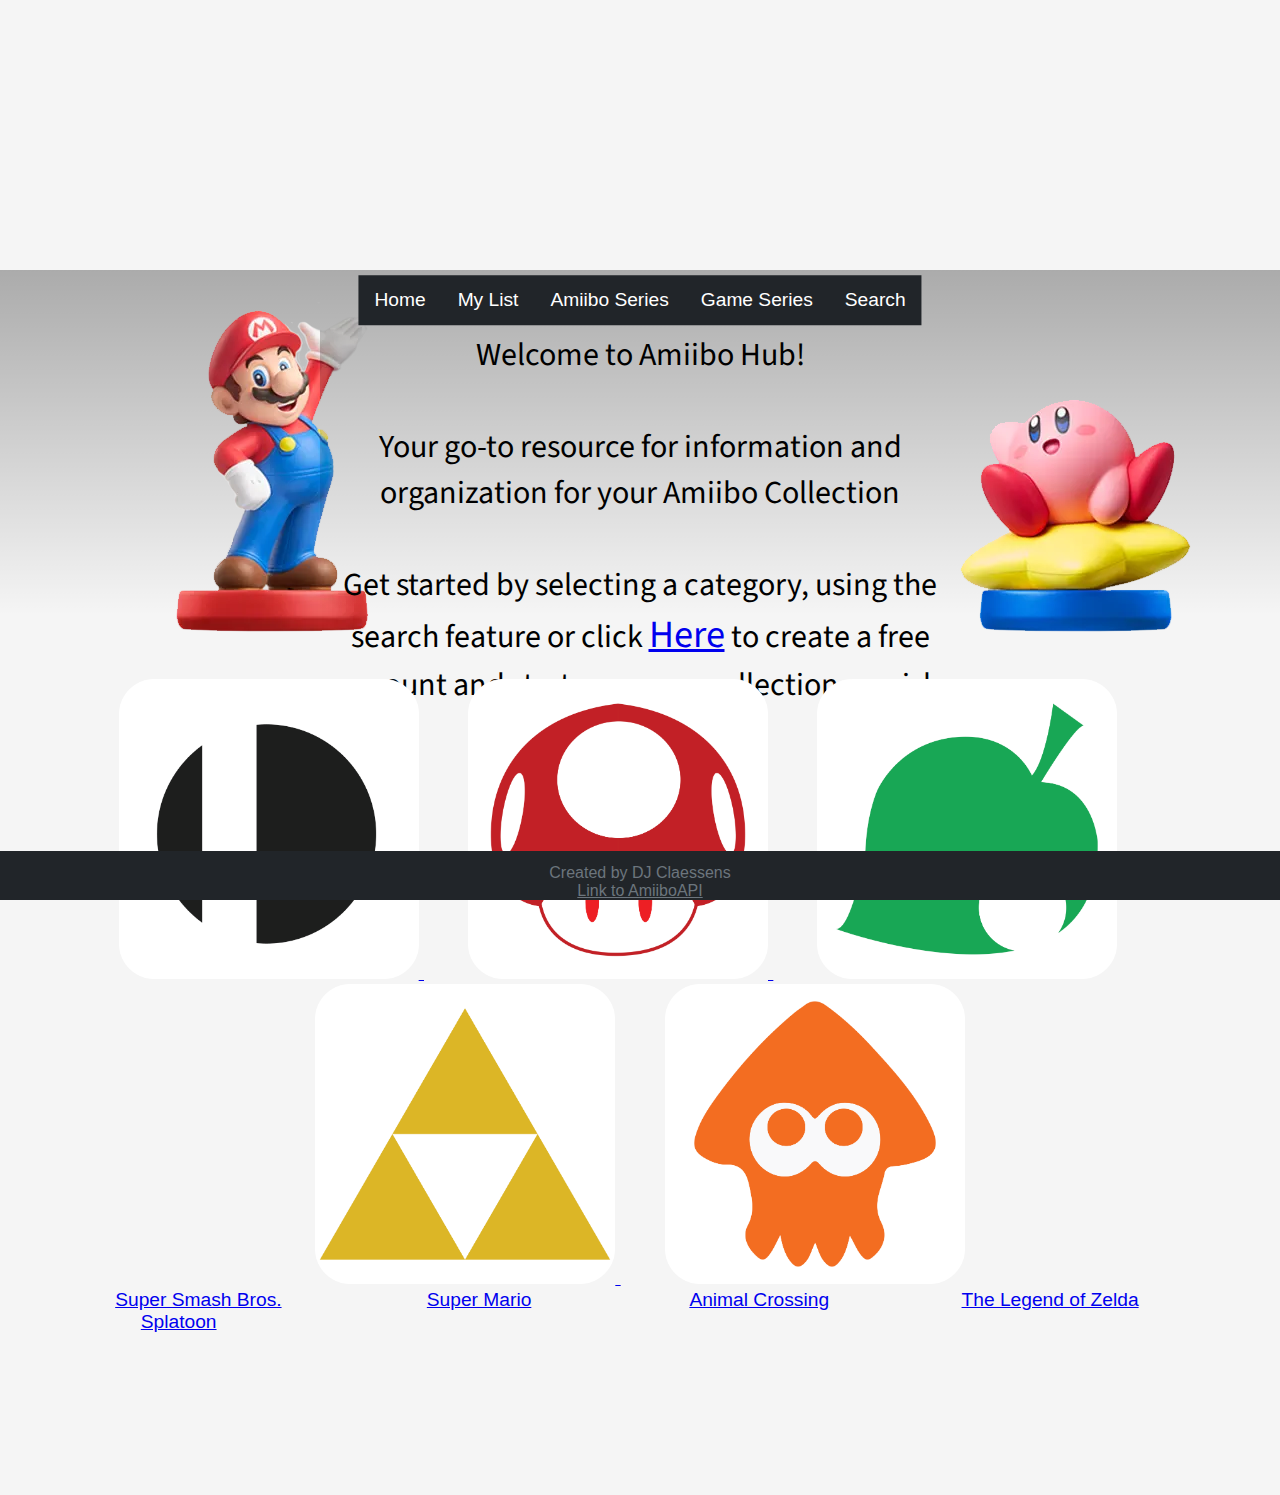
<file: isdprj4/index.html>
<!DOCTYPE html>
<html lang="">
<head>
    <meta charset="utf-8">
    <meta name="viewport" content="width=device-width, initial-scale=1.0">
    
<!--FONT IMPORTS-->
<!--HEADING FONT-->
<link rel="preconnect" href="https://fonts.gstatic.com">
<link href="https://fonts.googleapis.com/css2?family=Source+Sans+Pro:wght@400;900&display=swap" rel="stylesheet">    
    
<!--CONTENT FONT-->
<link rel="preconnect" href="https://fonts.gstatic.com">
<link href="https://fonts.googleapis.com/css2?family=Source+Sans+Pro&display=swap" rel="stylesheet">
    
<!--FAVICON CODE-->
    <link rel="apple-touch-icon" sizes="180x180" href="apple-touch-icon.png">
<link rel="icon" type="image/png" sizes="32x32" href="favicon-32x32.png">
<link rel="icon" type="image/png" sizes="16x16" href="favicon-16x16.png">
<link rel="manifest" href="site.webmanifest">
<link rel="mask-icon" href="safari-pinned-tab.svg" color="#5bbad5">
<meta name="msapplication-TileColor" content="#2b5797">
<meta name="theme-color" content="#ffffff">
    
    <title>Amiibo Hub</title>
    <title>Amiibo Hub</title>
</head>

<body>
<!--HEADER IMAGE-->
<div class="hero-image">
  <div class="hero-text">
    <h1 style="font-size:50px"></h1>
      
      
<!--NAV BAR -->
      <ul>
          <li><a class="active" href="index.html">Home</a></li>
          <li><a href="myList.html">My List</a></li>
          <li><a href="amiiboSeries.html">Amiibo Series</a></li>
          <li><a href="gameSeries.html">Game Series</a></li>
          <li><a href="search.html">Search</a></li>
</ul>
</div>
</div>
    
    <div class="grid">
<div class="cell col3a"><img src="img/mario.png"></div>
        
        <div class="cell col3b"><p>Welcome to Amiibo Hub!
    <br><br>
    Your go-to resource for information and organization for your Amiibo Collection
        <br><br>
        Get started by selecting a category, using the search feature or click <a href="myList.html">Here</a> to create a free account and start your own collection or wish list
</p></div>
        
        <div class="cell col3c"><img src="img/kirby.png"></div>
    </div>
<!--    <h1>Super Smash Bros. Super Mario Animal Crossing The Legend of Zelda Splatoon</h1>-->
    
    
<div class="logos">
    <a href="gameSeries.html" class="logo1">
<img src="img/smashlogo.png" alt="Super Smash Bros" style="width:300px;height:300px;">
    </a>
    
    <a href="gameSeries.html" class="logo2">
<img src="img/mariologo.png" alt="Mario" style="width:300px;height:300px;">
    </a>
    
    <a href="gameSeries.html" class="logo3">
<img src="img/animalcrossinglogo.png" alt="Animal Crossing" style="width:300px;height:300px;">
    </a>
    
    <a href="gameSeries.html" class="logo4">
<img src="img/zeldalogo.png" alt="The Legend of Zelda" style="width:300px;height:300px;">
    </a>
    
    <a  href="gameSeries.html" class="logo5">
<img src="img/splatoonlogo.png" alt="Splatoon" style="width:300px;height:300px;">
    </a>
    </div>
    
    <a class="smash" href="amiiboSeries.html">Super Smash Bros.</a>
    <a class="mario" href="gameSeries.html">Super Mario</a>
    <a class="ac" href="gameSeries.html">Animal Crossing</a>
    <a class="loz" href="gameSeries.html">The Legend of Zelda</a>
    <a class="splatoon" href="gameSeries.html">Splatoon</a>

    <br>
    <br>
    <br>
    <br>
    <br>  
    <br>
    <br>
    <br>
    <br>
    <br>
    <footer>
       Created by DJ Claessens <br><a href="https://amiiboapi.com" class="resourcelink">Link to AmiiboAPI</a>
</footer>
    
</body>
</html>
<link rel="stylesheet" href="css/stylesheet.css">
</file>
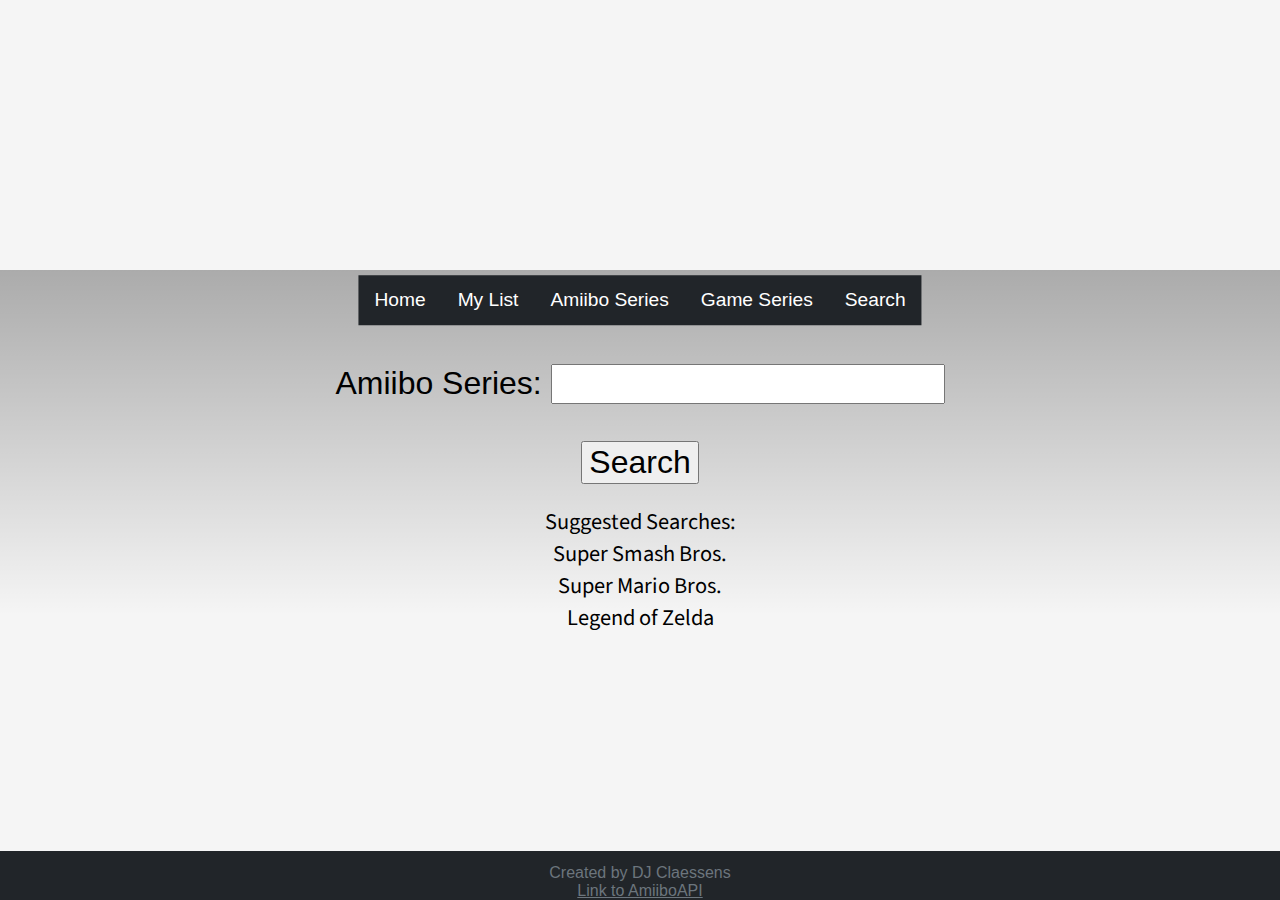
<file: isdprj4/amiiboSeries.html>
<!DOCTYPE html>
<html lang="">
<head>
    <meta charset="utf-8">
    <meta name="viewport" content="width=device-width, initial-scale=1.0">

<!--FONT IMPORTS-->
<!--HEADING FONT-->
<link rel="preconnect" href="https://fonts.gstatic.com">
<link href="https://fonts.googleapis.com/css2?family=Source+Sans+Pro:wght@400;900&display=swap" rel="stylesheet">    
    
<!--CONTENT FONT-->
<link rel="preconnect" href="https://fonts.gstatic.com">
<link href="https://fonts.googleapis.com/css2?family=Source+Sans+Pro&display=swap" rel="stylesheet">
    
<!--FAVICON CODE-->
    <link rel="apple-touch-icon" sizes="180x180" href="apple-touch-icon.png">
<link rel="icon" type="image/png" sizes="32x32" href="favicon-32x32.png">
<link rel="icon" type="image/png" sizes="16x16" href="favicon-16x16.png">
<link rel="manifest" href="site.webmanifest">
<link rel="mask-icon" href="safari-pinned-tab.svg" color="#5bbad5">
<meta name="msapplication-TileColor" content="#2b5797">
<meta name="theme-color" content="#ffffff">

    <title>Amiibo Hub</title>
</head>

<body>
<!--HEADER IMAGE-->
<div class="hero-image">
  <div class="hero-text">
    <h1 style="font-size:50px"></h1>
      
      
<!--NAV BAR -->
      <ul>
          <li><a class="active" href="index.html">Home</a></li>
          <li><a href="myList.html">My List</a></li>
          <li><a href="amiiboSeries.html">Amiibo Series</a></li>
          <li><a href="gameSeries.html">Game Series</a></li>
          <li><a href="search.html">Search</a></li>
      </ul>
      
  </div>
</div>
    
    <div class="grid">
<div class="cell col3a"></div>
        <div class="cell col3b"><form class="input" action="/action_page.php">
          <form>
        <label for="fname">Amiibo Series:</label>
        <input class="searchBar" type="text" id="searchTxt" name="searchText"><br><br>
        <input class="searchButton" type="button" onclick="searchName()" value="Search">
      </form>
 
</form>
            <p class="suggest">Suggested Searches:
            <br> Super Smash Bros.
            <br> Super Mario Bros.
            <br> Legend of Zelda
            </p>
    </div>
        
        <div class="cell col3c"></div>
    </div>
  <br>
                <br>
                <br>
                <br>
    <div id="id01"></div>
    
<!--API STUFF HERE-->
<script>

const searchName = () => {
  var xmlhttp = new XMLHttpRequest();
  var hostname = "https://amiiboapi.com/api/amiibo/?amiiboSeries=";
  var paramName = document.getElementById("searchTxt").value;
  console.log("PARAM: " + paramName);
  var url = hostname + paramName;
  //Preparing my request to the API 
  xmlhttp.onreadystatechange = function() {
  //Make sure the repsonse from the aAPI is successful
    if (this.readyState == 4 && this.status == 200) {
  //taking th response from the API and making it code readable
      var myArr = JSON.parse(this.responseText);
      removeElementsByClass("previewImage");
      removeElementsByClass("amiiboCharacterName");
      removeElementsByClass("errorMessage");
      displaySearchRequest(myArr);
    } else if (this.status == 404){
      document.getElementById("id01").innerHTML += "<h1 class=\"errorMessage\">404 Error, Not found!</h1>";
      removeElementsByClass("previewImage");
      removeElementsByClass("amiiboCharacterName");
    }
  };
  //Begins request
  xmlhttp.open("GET", url, true);
  xmlhttp.send();

  function removeElementsByClass(className){
    const elements = document.getElementsByClassName(className);
    while(elements.length > 0){
        elements[0].parentNode.removeChild(elements[0]);
    }
  }

  function displaySearchRequest(arr) {
    var amiiboImage = [];
    var amiiboArray = arr.amiibo;
    var amiiboDescArray =[];
  //    i means incriment
    var i;
  //loop
    for(i = 0; i < amiiboArray.length; i++) {
      amiiboImage.push(amiiboArray[i].image); 
        var amiiboDesc = "Amiibo Series: " + amiiboArray[i].amiiboSeries + "<br> Character: " + amiiboArray[i].character + "<br> Game Series: " + amiiboArray[i].gameSeries + "<br> Name: " + amiiboArray[i].name + "<br> Type: " + amiiboArray[i].type;
        amiiboDescArray.push(amiiboDesc);
    }
    i=0;
  //strigify turns JSON data into a string

  //  document.getElementById("id01").innerHTML = JSON.stringify(arr);}
    for(i = 0; i < amiiboArray.length; i++) {
        var imageTag = "<img class=\"previewImage\" src=\"" + amiiboImage[i] + "\" alt=\"" + amiiboArray.charcter + "\" style=\"width=\"300px\" height=\"300px\">"
        
        var detailsTag = "<details class=\"amiiboCharacterName\" ><summary>" + amiiboArray[i].name + "</summary><p> "+ amiiboDescArray[i] +  "<p></details>";
        document.getElementById("id01").innerHTML += imageTag;
        document.getElementById("id01").innerHTML += detailsTag;
    }
  }
    
  //    pulling from the API which displays ints information in an array, so we say array.amiibo, the name at the top, [0], image and that gives us the image url
  //    document.getElementById("id01").innerHTML = amiiboImage[0];}
}
</script>
    <br>
    <br>
    <br>
    <br>
    <br>  
    <br>
    <br>
    <br>
    <br>
    <br>
<footer>
Created by DJ Claessens <br><a href="https://amiiboapi.com" class="resourcelink">Link to AmiiboAPI</a>
</footer>
    
</body>
</html>
<link rel="stylesheet" href="css/stylesheet.css">
</file>
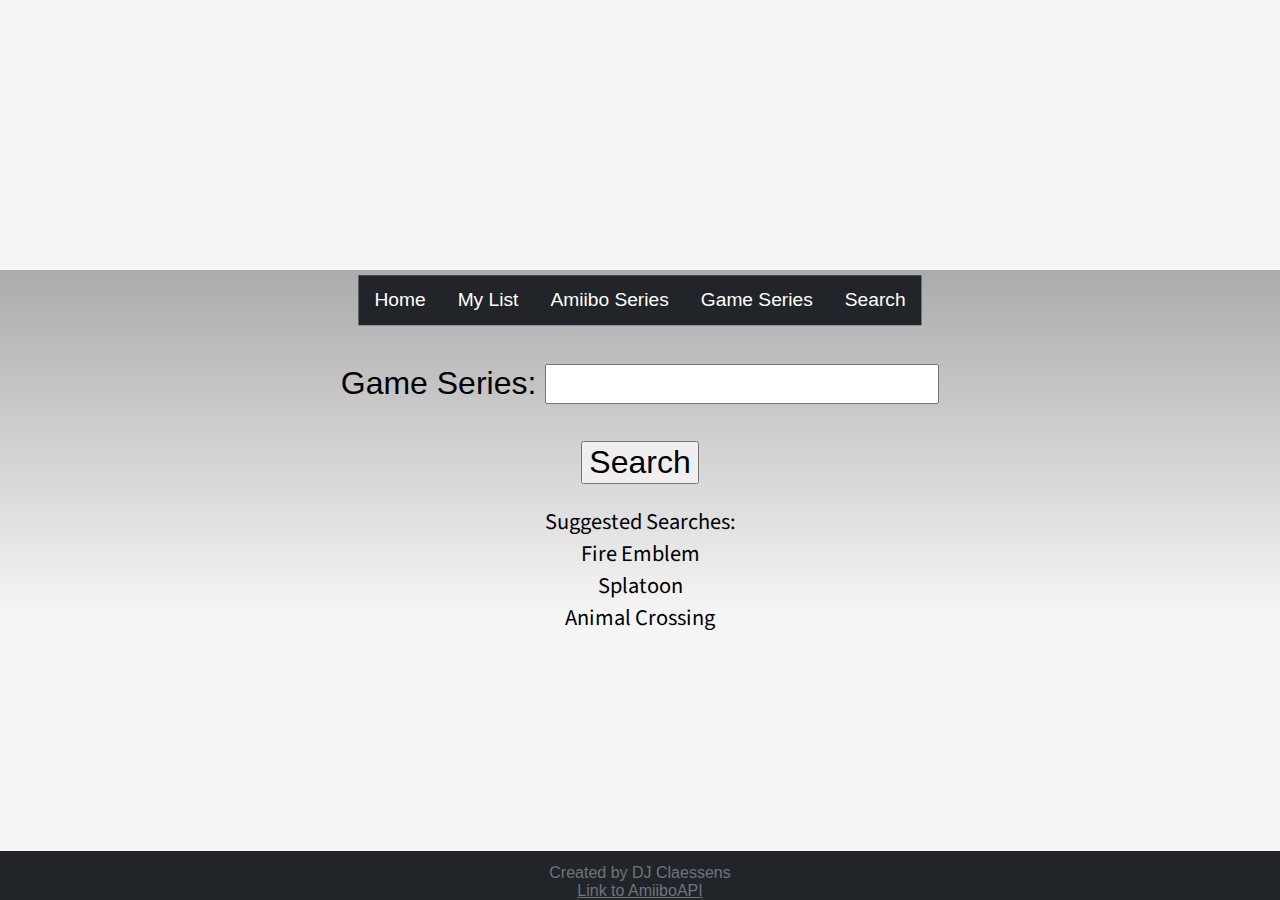
<file: isdprj4/gameSeries.html>
<!DOCTYPE html>
<html lang="">
<head>
    <meta charset="utf-8">
    <meta name="viewport" content="width=device-width, initial-scale=1.0">

<!--FONT IMPORTS-->
<!--HEADING FONT-->
<link rel="preconnect" href="https://fonts.gstatic.com">
<link href="https://fonts.googleapis.com/css2?family=Source+Sans+Pro:wght@400;900&display=swap" rel="stylesheet">    
    
<!--CONTENT FONT-->
<link rel="preconnect" href="https://fonts.gstatic.com">
<link href="https://fonts.googleapis.com/css2?family=Source+Sans+Pro&display=swap" rel="stylesheet">
    
<!--FAVICON CODE-->
    <link rel="apple-touch-icon" sizes="180x180" href="apple-touch-icon.png">
<link rel="icon" type="image/png" sizes="32x32" href="favicon-32x32.png">
<link rel="icon" type="image/png" sizes="16x16" href="favicon-16x16.png">
<link rel="manifest" href="site.webmanifest">
<link rel="mask-icon" href="safari-pinned-tab.svg" color="#5bbad5">
<meta name="msapplication-TileColor" content="#2b5797">
<meta name="theme-color" content="#ffffff">

    <title>Amiibo Hub</title>
</head>

<body>
<!--HEADER IMAGE-->
<div class="hero-image">
  <div class="hero-text">
    <h1 style="font-size:50px"></h1>
      
      
<!--NAV BAR -->
      <ul>
          <li><a class="active" href="index.html">Home</a></li>
          <li><a href="myList.html">My List</a></li>
          <li><a href="amiiboSeries.html">Amiibo Series</a></li>
          <li><a href="gameSeries.html">Game Series</a></li>
          <li><a href="search.html">Search</a></li>
      </ul>
      
  </div>
</div>
    
    <div class="grid">
<div class="cell col3a"></div>
        <div class="cell col3b"><form class="input" action="/action_page.php">
          <form>
        <label for="fname">Game Series:</label>
        <input class="searchBar" type="text" id="searchTxt" name="searchText"><br><br>
        <input class="searchButton" type="button" onclick="searchName()" value="Search">
      </form>
 
</form>
            <p class="suggest">Suggested Searches:
            <br> Fire Emblem
            <br> Splatoon
            <br> Animal Crossing
            </p>
            
    </div>
        <div class="cell col3c"></div>
    </div>
  <br>
                <br>
                <br>
    <div id="id01"></div>
    
<!--API STUFF HERE-->
<script>

const searchName = () => {
  var xmlhttp = new XMLHttpRequest();
  var hostname = "https://amiiboapi.com/api/amiibo/?gameseries=";
  var paramName = document.getElementById("searchTxt").value;
  console.log("PARAM: " + paramName);
  var url = hostname + paramName;
  //Preparing my request to the API 
  xmlhttp.onreadystatechange = function() {
  //Make sure the repsonse from the aAPI is successful
    if (this.readyState == 4 && this.status == 200) {
  //taking th response from the API and making it code readable
      var myArr = JSON.parse(this.responseText);
      removeElementsByClass("previewImage");
      removeElementsByClass("amiiboCharacterName");
      removeElementsByClass("errorMessage");
      displaySearchRequest(myArr);
      
    } else if (this.status == 404){
      document.getElementById("id01").innerHTML += "<h1 class=\"errorMessage\">404 Error, Not found!</h1>";
      removeElementsByClass("previewImage");
      removeElementsByClass("amiiboCharacterName");
    }
  };
  //Begins request
  xmlhttp.open("GET", url, true);
  xmlhttp.send();

  function removeElementsByClass(className){
    const elements = document.getElementsByClassName(className);
    while(elements.length > 0){
        elements[0].parentNode.removeChild(elements[0]);
    }
  }

  function displaySearchRequest(arr) {

    var amiiboImage = [];
    var amiiboArray = arr.amiibo;
    var amiiboDescArray =[];
  //    i means incriment
    var i;
  //loop
    for(i = 0; i < amiiboArray.length; i++) {
      amiiboImage.push(amiiboArray[i].image); 
        var amiiboDesc = "Amiibo Series: " + amiiboArray[i].amiiboSeries + "<br> Character: " + amiiboArray[i].character + "<br> Game Series: " + amiiboArray[i].gameSeries + "<br> Name: " + amiiboArray[i].name + "<br> Type: " + amiiboArray[i].type;
        amiiboDescArray.push(amiiboDesc);
    }
    i=0;
  //strigify turns JSON data into a string

  //  document.getElementById("id01").innerHTML = JSON.stringify(arr);}
    for(i = 0; i < amiiboArray.length; i++) {
        var imageTag = "<img class=\"previewImage\" src=\"" + amiiboImage[i] + "\" alt=\"" + amiiboArray.charcter + "\" style=\"width=\"300px\" height=\"300px\">"
        
        var detailsTag = "<details class=\"amiiboCharacterName\" ><summary>" + amiiboArray[i].name + "</summary><p> "+ amiiboDescArray[i] +  "<p></details>";
        document.getElementById("id01").innerHTML += imageTag;
        document.getElementById("id01").innerHTML += detailsTag;
    }
  }
    
  //    pulling from the API which displays ints information in an array, so we say array.amiibo, the name at the top, [0], image and that gives us the image url
  //    document.getElementById("id01").innerHTML = amiiboImage[0];}
}
</script>
    <br>
    <br>
    <br>
    <br>
    <br>  
    <br>
    <br>
    <br>
    <br>
    <br>
<footer>
Created by DJ Claessens <br><a href="https://amiiboapi.com" class="resourcelink">Link to AmiiboAPI</a>
</footer>
    
</body>
</html>
<link rel="stylesheet" href="css/stylesheet.css">
</file>
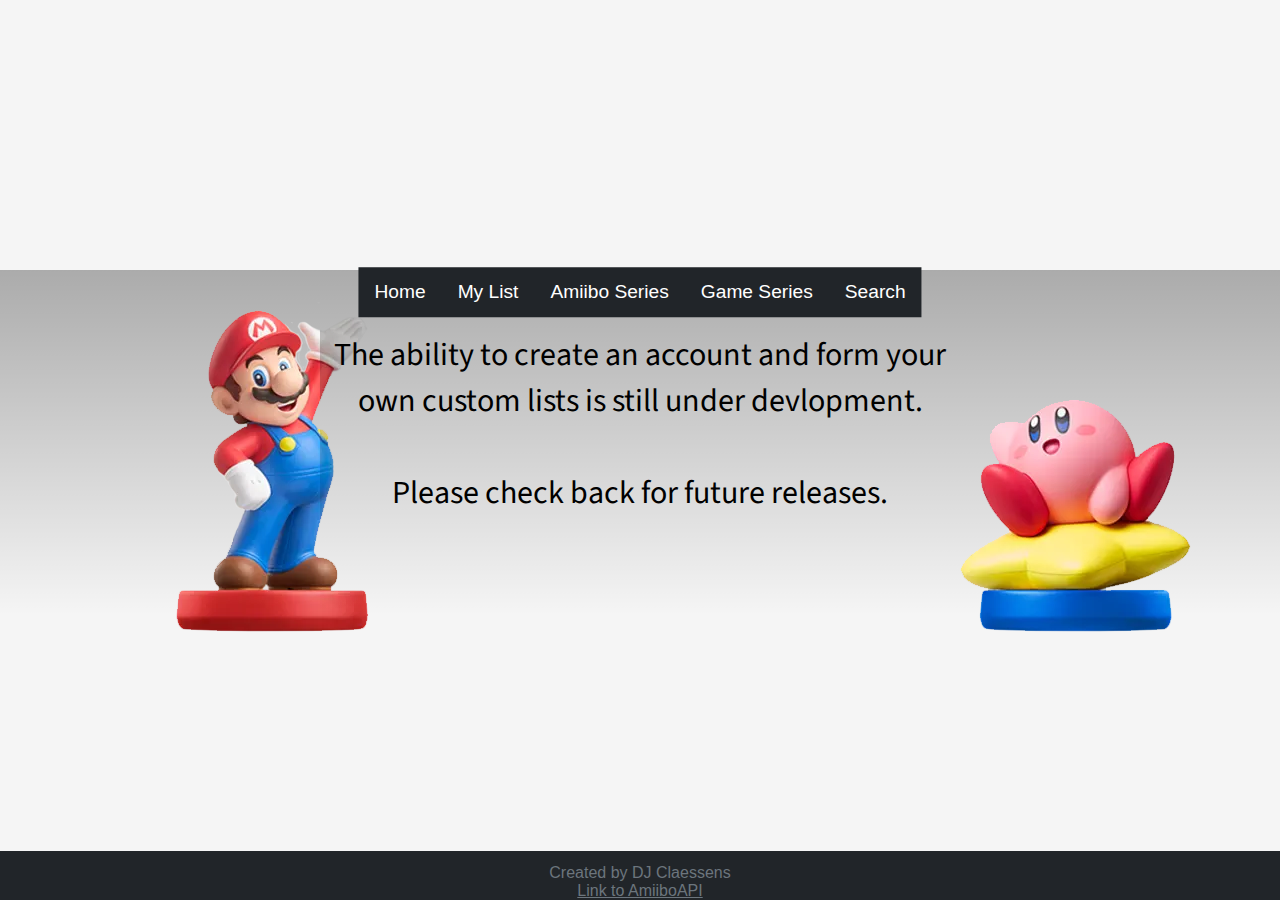
<file: isdprj4/myList.html>
<!DOCTYPE html>
<html lang="">
<head>
    <meta charset="utf-8">
    <meta name="viewport" content="width=device-width, initial-scale=1.0">
    
<!--FONT IMPORTS-->
<!--HEADING FONT-->
<link rel="preconnect" href="https://fonts.gstatic.com">
<link href="https://fonts.googleapis.com/css2?family=Source+Sans+Pro:wght@400;900&display=swap" rel="stylesheet">    
    
<!--CONTENT FONT-->
<link rel="preconnect" href="https://fonts.gstatic.com">
<link href="https://fonts.googleapis.com/css2?family=Source+Sans+Pro&display=swap" rel="stylesheet">
    
<!--FAVICON CODE-->
    <link rel="apple-touch-icon" sizes="180x180" href="apple-touch-icon.png">
<link rel="icon" type="image/png" sizes="32x32" href="favicon-32x32.png">
<link rel="icon" type="image/png" sizes="16x16" href="favicon-16x16.png">
<link rel="manifest" href="site.webmanifest">
<link rel="mask-icon" href="safari-pinned-tab.svg" color="#5bbad5">
<meta name="msapplication-TileColor" content="#2b5797">
<meta name="theme-color" content="#ffffff">
    
    <title>Amiibo Hub</title>
</head>

<body>
<!--HEADER IMAGE-->
<div class="hero-image">
  <div class="hero-text">
    <h1 style="font-size:50px"></h1>
      
      
<!--NAV BAR -->
      <ul>
          <li><a class="active" href="index.html">Home</a></li>
          <li><a href="myList.html">My List</a></li>
          <li><a href="amiiboSeries.html">Amiibo Series</a></li>
          <li><a href="gameSeries.html">Game Series</a></li>
          <li><a href="search.html">Search</a></li>
</ul>
      
    <p></p>
  </div>
</div>
    <div class="grid">


<div class="cell col3a"><img src="img/mario.png"></div>
        <div class="cell col3b"><p>The ability to create an account and form your own custom lists is still under devlopment.
    <br><br>
Please check back for future releases.
</p></div>
        <div class="cell col3c"><img src="img/kirby.png"></div>

    </div>
<br>
    <br>
    <br>
    <br>
    <br>  
    <br>
    <br>
    <br>
    <br>
    <br>
    <footer>
       Created by DJ Claessens <br><a href="https://amiiboapi.com" class="resourcelink">Link to AmiiboAPI</a>
</footer>
</body>
</html>
<link rel="stylesheet" href="css/stylesheet.css">
</file>
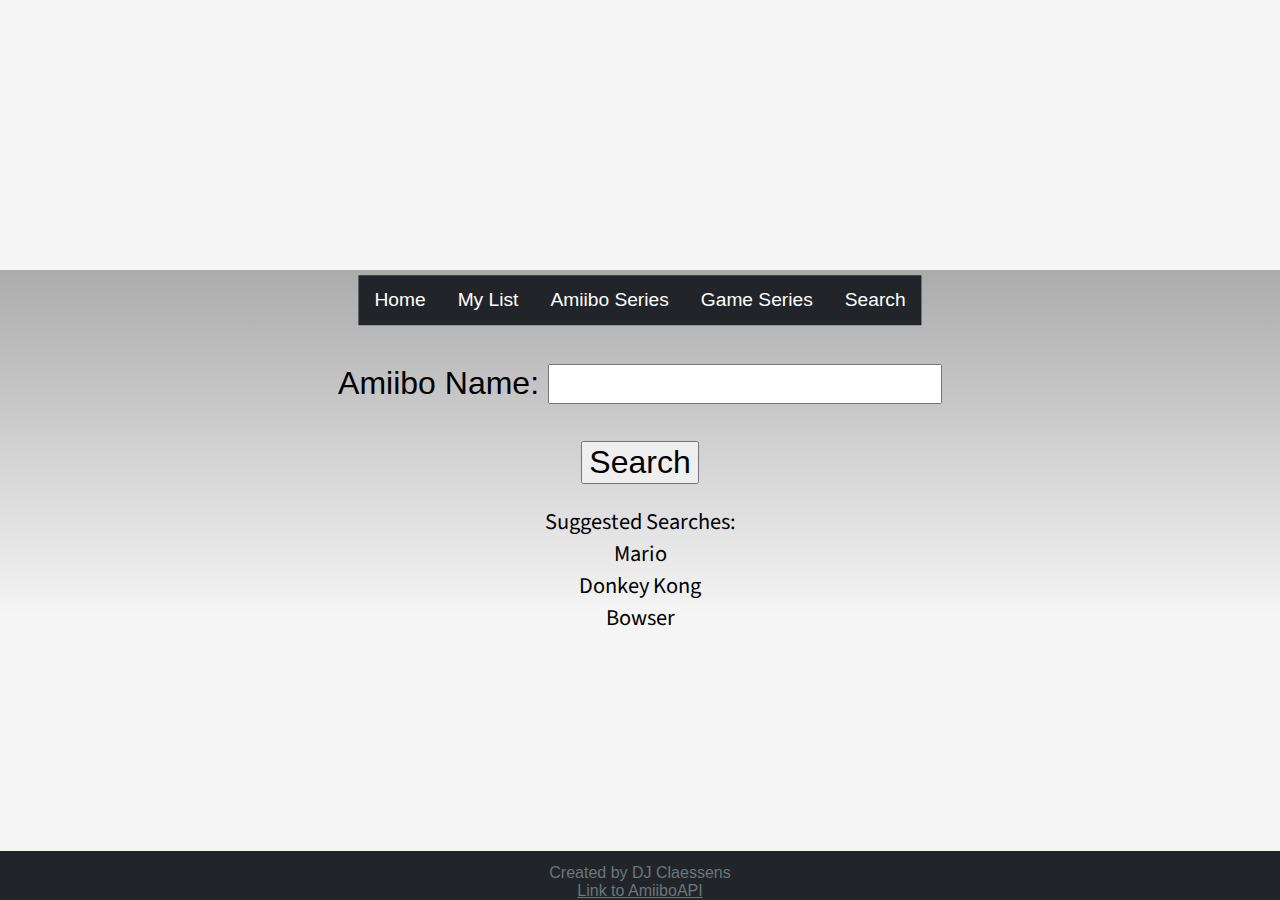
<file: isdprj4/search.html>
<!DOCTYPE html>
<html lang="">
<head>
    <meta charset="utf-8">
    <meta name="viewport" content="width=device-width, initial-scale=1.0">

<!--FONT IMPORTS-->
<!--HEADING FONT-->
<link rel="preconnect" href="https://fonts.gstatic.com">
<link href="https://fonts.googleapis.com/css2?family=Source+Sans+Pro:wght@400;900&display=swap" rel="stylesheet">    
    
<!--CONTENT FONT-->
<link rel="preconnect" href="https://fonts.gstatic.com">
<link href="https://fonts.googleapis.com/css2?family=Source+Sans+Pro&display=swap" rel="stylesheet">
    
<!--FAVICON CODE-->
    <link rel="apple-touch-icon" sizes="180x180" href="apple-touch-icon.png">
<link rel="icon" type="image/png" sizes="32x32" href="favicon-32x32.png">
<link rel="icon" type="image/png" sizes="16x16" href="favicon-16x16.png">
<link rel="manifest" href="site.webmanifest">
<link rel="mask-icon" href="safari-pinned-tab.svg" color="#5bbad5">
<meta name="msapplication-TileColor" content="#2b5797">
<meta name="theme-color" content="#ffffff">

    <title>Amiibo Hub</title>
</head>

<body>
<!--HEADER IMAGE-->
<div class="hero-image">
  <div class="hero-text">
    <h1 style="font-size:50px"></h1>
      
      
<!--NAV BAR -->
      <ul>
          <li><a class="active" href="index.html">Home</a></li>
          <li><a href="myList.html">My List</a></li>
          <li><a href="amiiboSeries.html">Amiibo Series</a></li>
          <li><a href="gameSeries.html">Game Series</a></li>
          <li><a href="search.html">Search</a></li>
      </ul>
      
  </div>
</div>
    
    <div class="grid">
<div class="cell col3a"></div>
        <div class="cell col3b"><form class="input" action="/action_page.php">
          <form>
        <label for="fname">Amiibo Name:</label>
        <input class="searchBar" type="text" id="searchTxt" name="searchText"><br><br>
        <input class="searchButton" type="button" onclick="searchName()" value="Search">
      </form>
 
</form>
            
             <p class="suggest">Suggested Searches:
            <br> Mario
            <br> Donkey Kong
            <br> Bowser
            </p>
    </div>
        <div class="cell col3c"></div>
    </div>
<br>
<br>
<br>
    <div id="id01"></div>
    
<!--API STUFF HERE-->
<script>

const searchName = () => {
  var xmlhttp = new XMLHttpRequest();
  var hostname = "https://amiiboapi.com/api/amiibo/?name=";
  var paramName = document.getElementById("searchTxt").value;
  console.log("PARAM: " + paramName);
  var url = hostname + paramName;
  //Preparing my request to the API 
  xmlhttp.onreadystatechange = function() {
  //Make sure the repsonse from the API is successful
    if (this.readyState == 4 && this.status == 200) {
  //taking th response from the API and making it code readable
      var myArr = JSON.parse(this.responseText);
      removeElementsByClass("previewImage");
      removeElementsByClass("amiiboCharacterName");
      removeElementsByClass("errorMessage");
      displaySearchRequest(myArr);
    } else if (this.status == 404){
      document.getElementById("id01").innerHTML += "<h1 class=\"errorMessage\">404 Error, Not found!</h1>";
      removeElementsByClass("previewImage");
      removeElementsByClass("amiiboCharacterName");
    }
  };
  //Begins request
  xmlhttp.open("GET", url, true);
  xmlhttp.send();

  function removeElementsByClass(className){
    const elements = document.getElementsByClassName(className);
    while(elements.length > 0){
        elements[0].parentNode.removeChild(elements[0]);
    }
  }

  function displaySearchRequest(arr) {

    var amiiboImage = [];
    var amiiboArray = arr.amiibo;
    var amiiboDescArray =[];
  //    i means incriment
    var i;
  //loop
    for(i = 0; i < amiiboArray.length; i++) {
      amiiboImage.push(amiiboArray[i].image); 
        var amiiboDesc = "Amiibo Series: " + amiiboArray[i].amiiboSeries + "<br> Character: " + amiiboArray[i].character + "<br> Game Series: " + amiiboArray[i].gameSeries + "<br> Name: " + amiiboArray[i].name + "<br> Type: " + amiiboArray[i].type;
        amiiboDescArray.push(amiiboDesc);
    }
    i=0;
  //strigify turns JSON data into a string

  //  document.getElementById("id01").innerHTML = JSON.stringify(arr);}
    for(i = 0; i < amiiboArray.length; i++) {
        var imageTag = "<img class=\"previewImage\" src=\"" + amiiboImage[i] + "\" alt=\"" + amiiboArray.charcter + "\" style=\"width=\"300px\" height=\"300px\">"

        var detailsTag = "<details class=\"amiiboCharacterName\" ><summary>" + amiiboArray[i].name + "</summary><p> "+ amiiboDescArray[i] +  "<p></details>";
        document.getElementById("id01").innerHTML += imageTag;
        document.getElementById("id01").innerHTML += detailsTag;
    }
  }
    
  //    pulling from the API which displays ints information in an array, so we say array.amiibo, the name at the top, [0], image and that gives us the image url
  //    document.getElementById("id01").innerHTML = amiiboImage[0];}
}
</script>
    <br>
    <br>
    <br>
    <br>
    <br>  
    <br>
    <br>
    <br>
    <br>
    <br>
<footer>
Created by DJ Claessens <br><a href="https://amiiboapi.com" class="resourcelink">Link to AmiiboAPI</a>
</footer>
    
</body>
</html>
<link rel="stylesheet" href="css/stylesheet.css">
</file>
<file: isdprj4/css/stylesheet.css>
body, html {
    background-color: #f5f5f5;
  height: 100%;
  margin: 0;
  font-family: Arial, Helvetica, sans-serif;
}
.grid {
    display: grid;
    grid-template-columns: repeat(12, 1fr);
    grid-gap: 00px;
}

p{
font-family: 'Source Sans Pro', sans-serif;
}

.col3a {
    font-family: 'Source Sans Pro', sans-serif;
    background-image: linear-gradient(rgba(0, 0, 0, 0.3), rgba(0, 0, 0, 0));
    padding-left: 55%;
    background-repeat: no-repeat;
/*    background-image: url(/img/mario.png);*/
    grid-column-end: span 3;
/*    background-color: #a0a0a0;*/
    padding-top: 30px;
    height: 35vh;
}
.col3b {
    background-image: linear-gradient(rgba(0, 0, 0, 0.3), rgba(0, 0, 0, 0));
    text-align: center;
    font-size: 2em;
    grid-column-end: span 6;
/*    background-color: aqua;*/
    padding-top: 30px;
    height: 35vh;
}
.col3c {
    background-image: linear-gradient(rgba(0, 0, 0, 0.3), rgba(0, 0, 0, 0));
    background-repeat: no-repeat;
/*    background-image: url(/img/kirby.png);*/
    grid-column-end: span 3;
/*    background-color: #a0a0a0;*/
    padding-top: 30px;
    height: 35vh;
}
.input{
    padding-top: 10%;
}
.searchBar{
    font-size: 30px;
/*    padding-top: 15px;*/
}
.searchButton{
    font-size: 1em;
}
.hero-image {
  background-image: linear-gradient(rgba(0, 0, 0, 0), rgba(0, 0, 0, 0)), url("http://ixd1711.firebird.sheridanc.on.ca/isdprj4assets/header270.png");
  height: 30%;
  background-position: center;
  background-repeat: no-repeat;
  background-size: cover;
  position: relative;
}

.hero-text {
  text-align: center;
  position: absolute;
  top: 105%;
  left: 50%;
  transform: translate(-50%, -50%);
  color: white;
}



ul {
  list-style-type: none;
  margin: 0;
  padding: 0;
  overflow: hidden;
  background-color: #212529;
}

li {
  float: left;
}

li a {
  display: block;
  color: white;
  text-align: center;
  padding: 14px 16px;
  text-decoration: none;
}

li a:hover {
  background-color: #111;
}

.APILink{
    text-align: center;
}

.resourcelink{
    font-size: 1em;
    color: #6c757d;
}
h1{
    text-align: center;
}
a{
    font-size: 1.2em;
}
.smash{
/*    font-size: 20em;*/
    padding-left: 9%;
    
}
.mario{
/*    font-size: 20em;*/
    padding-left: 11%;
}
.ac{
/*    font-size: 20em;*/
    padding-left: 12%;
}
.loz{
/*    font-size: 20em;*/
    padding-left: 10%;
}
.splatoon{
/*    font-size: 20em;*/
    padding-left: 11%;
}

.logos{
    padding-top: 5%;
    text-align: center;
    align-content: center;
}
.logo1{
    padding-right: 44px;
}
.logo2{
    padding-right: 44px;
}
.logo3{
    padding-right: 44px;
}
.logo4{
    padding-right: 44px;
}
.logo5{
}
.suggest{
    font-size: 0.7em;
}
.previewImage{
    align-content: center;
text-align: center;
    padding-left: 45%;
    padding-right: 5%;
    position:relative;
}

.amiiboCharacterName{
    font-size: 1.5em;
    text-align: center;
    align-content: center;
    padding-bottom: 5%;
}

footer {
    padding-top: 1%;
  position: fixed;
  left: 0;
  bottom: 0;
  width: 100%;
    height: 4%;
  background-color: #212529;
  color:#6c757d;
  text-align: center;
}
</file>
